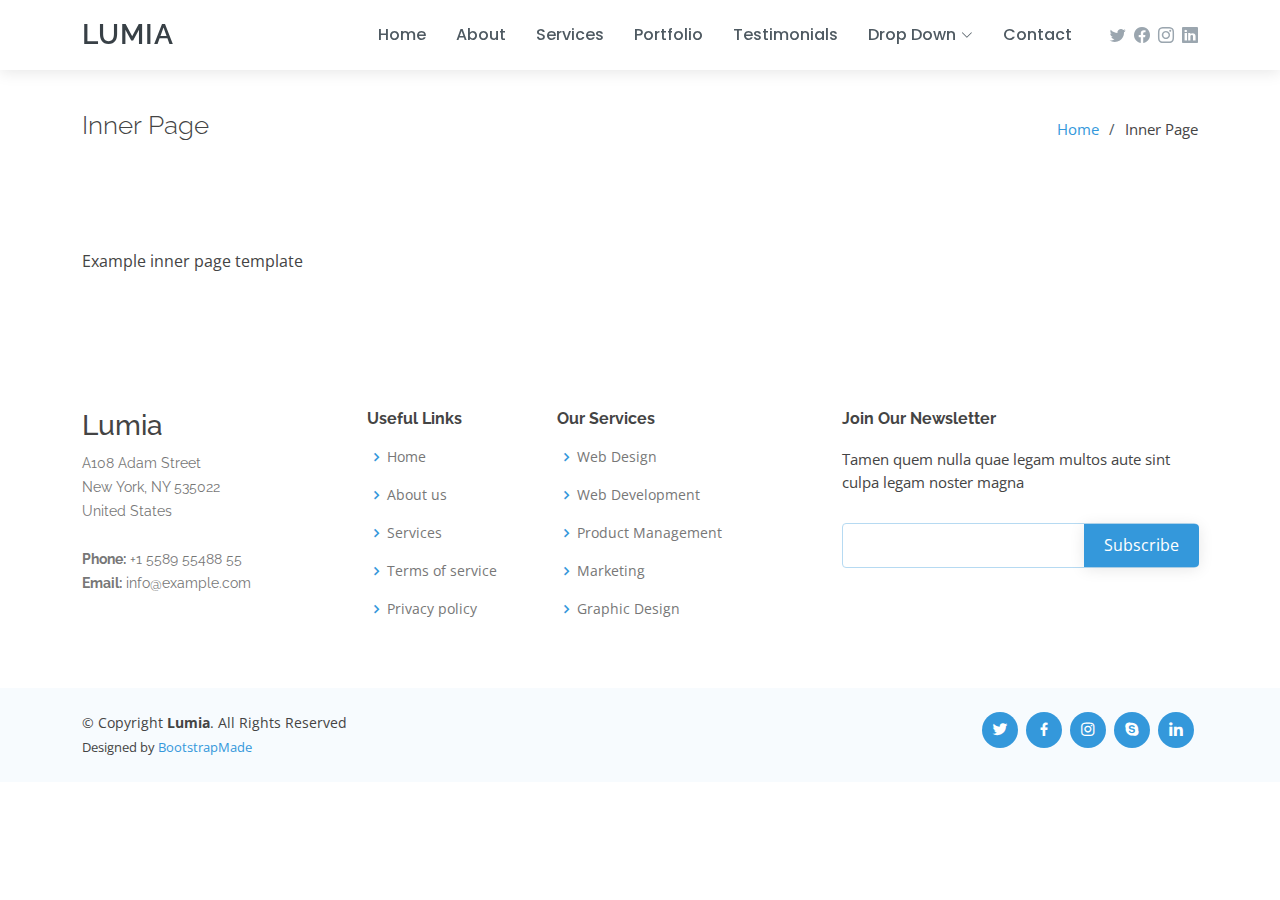
<file: inner-page.html>
<!DOCTYPE html>
<html lang="en">

<head>
  <meta charset="utf-8">
  <meta content="width=device-width, initial-scale=1.0" name="viewport">

  <title>Inner Page - Lumia Bootstrap Template</title>
  <meta content="" name="description">
  <meta content="" name="keywords">

  <!-- Favicons -->
  <link href="assets/img/favicon.png" rel="icon">
  <link href="assets/img/apple-touch-icon.png" rel="apple-touch-icon">

  <!-- Google Fonts -->
  <link href="https://fonts.googleapis.com/css?family=Open+Sans:300,300i,400,400i,600,600i,700,700i|Raleway:300,300i,400,400i,500,500i,600,600i,700,700i|Poppins:300,300i,400,400i,500,500i,600,600i,700,700i" rel="stylesheet">

  <!-- Vendor CSS Files -->
  <link href="assets/vendor/bootstrap/css/bootstrap.min.css" rel="stylesheet">
  <link href="assets/vendor/bootstrap-icons/bootstrap-icons.css" rel="stylesheet">
  <link href="assets/vendor/boxicons/css/boxicons.min.css" rel="stylesheet">
  <link href="assets/vendor/glightbox/css/glightbox.min.css" rel="stylesheet">
  <link href="assets/vendor/swiper/swiper-bundle.min.css" rel="stylesheet">

  <!-- Template Main CSS File -->
  <link href="assets/css/style.css" rel="stylesheet">

  <!-- =======================================================
  * Template Name: Lumia - v4.7.0
  * Template URL: https://bootstrapmade.com/lumia-bootstrap-business-template/
  * Author: BootstrapMade.com
  * License: https://bootstrapmade.com/license/
  ======================================================== -->
</head>

<body>

  <!-- ======= Header ======= -->
  <header id="header" class="fixed-top d-flex align-items-center">
    <div class="container d-flex align-items-center">

      <div class="logo me-auto">
        <h1><a href="index.html">Lumia</a></h1>
        <!-- Uncomment below if you prefer to use an image logo -->
        <!-- <a href="index.html"><img src="assets/img/logo.png" alt="" class="img-fluid"></a>-->
      </div>

      <nav id="navbar" class="navbar order-last order-lg-0">
        <ul>
          <li><a class="nav-link scrollto " href="#hero">Home</a></li>
          <li><a class="nav-link scrollto" href="#about">About</a></li>
          <li><a class="nav-link scrollto" href="#services">Services</a></li>
          <li><a class="nav-link scrollto " href="#portfolio">Portfolio</a></li>
          <li><a class="nav-link scrollto" href="#testimonials">Testimonials</a></li>
          <li class="dropdown"><a href="#"><span>Drop Down</span> <i class="bi bi-chevron-down"></i></a>
            <ul>
              <li><a href="#">Drop Down 1</a></li>
              <li class="dropdown"><a href="#"><span>Deep Drop Down</span> <i class="bi bi-chevron-right"></i></a>
                <ul>
                  <li><a href="#">Deep Drop Down 1</a></li>
                  <li><a href="#">Deep Drop Down 2</a></li>
                  <li><a href="#">Deep Drop Down 3</a></li>
                  <li><a href="#">Deep Drop Down 4</a></li>
                  <li><a href="#">Deep Drop Down 5</a></li>
                </ul>
              </li>
              <li><a href="#">Drop Down 2</a></li>
              <li><a href="#">Drop Down 3</a></li>
              <li><a href="#">Drop Down 4</a></li>
            </ul>
          </li>
          <li><a class="nav-link scrollto" href="#contact">Contact</a></li>
        </ul>
        <i class="bi bi-list mobile-nav-toggle"></i>
      </nav><!-- .navbar -->

      <div class="header-social-links d-flex align-items-center">
        <a href="#" class="twitter"><i class="bi bi-twitter"></i></a>
        <a href="#" class="facebook"><i class="bi bi-facebook"></i></a>
        <a href="#" class="instagram"><i class="bi bi-instagram"></i></a>
        <a href="#" class="linkedin"><i class="bi bi-linkedin"></i></i></a>
      </div>

    </div>
  </header><!-- End Header -->

  <main id="main">

    <!-- ======= Breadcrumbs ======= -->
    <section class="breadcrumbs">
      <div class="container">

        <div class="d-flex justify-content-between align-items-center">
          <h2>Inner Page</h2>
          <ol>
            <li><a href="index.html">Home</a></li>
            <li>Inner Page</li>
          </ol>
        </div>

      </div>
    </section><!-- End Breadcrumbs -->

    <section class="inner-page">
      <div class="container">
        <p>
          Example inner page template
        </p>
      </div>
    </section>

  </main><!-- End #main -->

  <!-- ======= Footer ======= -->
  <footer id="footer">

    <div class="footer-top">
      <div class="container">
        <div class="row">

          <div class="col-lg-3 col-md-6 footer-contact">
            <h3>Lumia</h3>
            <p>
              A108 Adam Street <br>
              New York, NY 535022<br>
              United States <br><br>
              <strong>Phone:</strong> +1 5589 55488 55<br>
              <strong>Email:</strong> info@example.com<br>
            </p>
          </div>

          <div class="col-lg-2 col-md-6 footer-links">
            <h4>Useful Links</h4>
            <ul>
              <li><i class="bx bx-chevron-right"></i> <a href="#">Home</a></li>
              <li><i class="bx bx-chevron-right"></i> <a href="#">About us</a></li>
              <li><i class="bx bx-chevron-right"></i> <a href="#">Services</a></li>
              <li><i class="bx bx-chevron-right"></i> <a href="#">Terms of service</a></li>
              <li><i class="bx bx-chevron-right"></i> <a href="#">Privacy policy</a></li>
            </ul>
          </div>

          <div class="col-lg-3 col-md-6 footer-links">
            <h4>Our Services</h4>
            <ul>
              <li><i class="bx bx-chevron-right"></i> <a href="#">Web Design</a></li>
              <li><i class="bx bx-chevron-right"></i> <a href="#">Web Development</a></li>
              <li><i class="bx bx-chevron-right"></i> <a href="#">Product Management</a></li>
              <li><i class="bx bx-chevron-right"></i> <a href="#">Marketing</a></li>
              <li><i class="bx bx-chevron-right"></i> <a href="#">Graphic Design</a></li>
            </ul>
          </div>

          <div class="col-lg-4 col-md-6 footer-newsletter">
            <h4>Join Our Newsletter</h4>
            <p>Tamen quem nulla quae legam multos aute sint culpa legam noster magna</p>
            <form action="" method="post">
              <input type="email" name="email"><input type="submit" value="Subscribe">
            </form>
          </div>

        </div>
      </div>
    </div>

    <div class="container d-md-flex py-4">

      <div class="me-md-auto text-center text-md-start">
        <div class="copyright">
          &copy; Copyright <strong><span>Lumia</span></strong>. All Rights Reserved
        </div>
        <div class="credits">
          <!-- All the links in the footer should remain intact. -->
          <!-- You can delete the links only if you purchased the pro version. -->
          <!-- Licensing information: https://bootstrapmade.com/license/ -->
          <!-- Purchase the pro version with working PHP/AJAX contact form: https://bootstrapmade.com/lumia-bootstrap-business-template/ -->
          Designed by <a href="https://bootstrapmade.com/">BootstrapMade</a>
        </div>
      </div>
      <div class="social-links text-center text-md-right pt-3 pt-md-0">
        <a href="#" class="twitter"><i class="bx bxl-twitter"></i></a>
        <a href="#" class="facebook"><i class="bx bxl-facebook"></i></a>
        <a href="#" class="instagram"><i class="bx bxl-instagram"></i></a>
        <a href="#" class="google-plus"><i class="bx bxl-skype"></i></a>
        <a href="#" class="linkedin"><i class="bx bxl-linkedin"></i></a>
      </div>
    </div>
  </footer><!-- End Footer -->

  <a href="#" class="back-to-top d-flex align-items-center justify-content-center"><i class="bi bi-arrow-up-short"></i></a>

  <!-- Vendor JS Files -->
  <script src="assets/vendor/purecounter/purecounter.js"></script>
  <script src="assets/vendor/bootstrap/js/bootstrap.bundle.min.js"></script>
  <script src="assets/vendor/glightbox/js/glightbox.min.js"></script>
  <script src="assets/vendor/isotope-layout/isotope.pkgd.min.js"></script>
  <script src="assets/vendor/swiper/swiper-bundle.min.js"></script>
  <script src="assets/vendor/waypoints/noframework.waypoints.js"></script>
  <script src="assets/vendor/php-email-form/validate.js"></script>

  <!-- Template Main JS File -->
  <script src="assets/js/main.js"></script>

</body>

</html>
</file>
<file: assets/css/style.css>
/**
* Template Name: Lumia - v4.7.0
* Template URL: https://bootstrapmade.com/lumia-bootstrap-business-template/
* Author: BootstrapMade.com
* License: https://bootstrapmade.com/license/
*/

/*--------------------------------------------------------------
# General
--------------------------------------------------------------*/
body {
  font-family: "Open Sans", sans-serif;
  color: #444444;
}

a {
  color: #3498db;
  text-decoration: none;
}

a:hover {
  color: #5faee3;
  text-decoration: none;
}

h1, h2, h3, h4, h5, h6 {
  font-family: "Raleway", sans-serif;
}

/*--------------------------------------------------------------
# Back to top button
--------------------------------------------------------------*/
.back-to-top {
  position: fixed;
  visibility: hidden;
  opacity: 0;
  right: 15px;
  bottom: 15px;
  z-index: 996;
  background: #3498db;
  width: 40px;
  height: 40px;
  border-radius: 4px;
  transition: all 0.4s;
}
.back-to-top i {
  font-size: 28px;
  color: #fff;
  line-height: 0;
}
.back-to-top:hover {
  background: #57aae1;
  color: #fff;
}
.back-to-top.active {
  visibility: visible;
  opacity: 1;
}

/*--------------------------------------------------------------
# Header
--------------------------------------------------------------*/
#header {
  height: 70px;
  transition: all 0.5s;
  z-index: 997;
  transition: all 0.5s;
  background: #fff;
  box-shadow: 0px 2px 15px rgba(0, 0, 0, 0.1);
}
#header .logo h1 {
  font-size: 28px;
  margin: 0;
  font-weight: 600;
  letter-spacing: 1px;
  text-transform: uppercase;
  color: #384046;
}
#header .logo h1 a, #header .logo h1 a:hover {
  color: #384046;
  text-decoration: none;
}
#header .logo img {
  max-height: 40px;
}

/*--------------------------------------------------------------
# Header Social Links
--------------------------------------------------------------*/
.header-social-links {
  margin: 0 0 0 30px;
}
.header-social-links a {
  color: #9ba6af;
  padding-left: 8px;
  display: inline-block;
  line-height: 0px;
  transition: 0.3s;
}
.header-social-links a i {
  line-height: 0;
}
.header-social-links a:hover {
  color: #3498db;
}
@media (max-width: 768px) {
  .header-social-links {
    margin: 0 15px 0 0;
  }
}

/*--------------------------------------------------------------
# Navigation Menu
--------------------------------------------------------------*/
/**
* Desktop Navigation 
*/
.navbar {
  padding: 0;
}
.navbar ul {
  margin: 0;
  padding: 0;
  display: flex;
  list-style: none;
  align-items: center;
}
.navbar li {
  position: relative;
}
.navbar a, .navbar a:focus {
  display: flex;
  align-items: center;
  justify-content: space-between;
  padding: 10px 0 10px 30px;
  font-family: "Poppins", sans-serif;
  font-size: 16px;
  font-weight: 500;
  color: #4f5a62;
  white-space: nowrap;
  transition: 0.3s;
}
.navbar a i, .navbar a:focus i {
  font-size: 12px;
  line-height: 0;
  margin-left: 5px;
}
.navbar a:hover, .navbar .active, .navbar .active:focus, .navbar li:hover > a {
  color: #3498db;
}
.navbar .dropdown ul {
  display: block;
  position: absolute;
  left: 14px;
  top: calc(100% + 30px);
  margin: 0;
  padding: 10px 0;
  z-index: 99;
  opacity: 0;
  visibility: hidden;
  background: #fff;
  box-shadow: 0px 0px 30px rgba(127, 137, 161, 0.25);
  transition: 0.3s;
}
.navbar .dropdown ul li {
  min-width: 200px;
}
.navbar .dropdown ul a {
  padding: 10px 20px;
  font-size: 14px;
  font-weight: 400;
  color: #21262a;
}
.navbar .dropdown ul a i {
  font-size: 12px;
}
.navbar .dropdown ul a:hover, .navbar .dropdown ul .active:hover, .navbar .dropdown ul li:hover > a {
  color: #3498db;
}
.navbar .dropdown:hover > ul {
  opacity: 1;
  top: 100%;
  visibility: visible;
}
.navbar .dropdown .dropdown ul {
  top: 0;
  left: calc(100% - 30px);
  visibility: hidden;
}
.navbar .dropdown .dropdown:hover > ul {
  opacity: 1;
  top: 0;
  left: 100%;
  visibility: visible;
}
@media (max-width: 1366px) {
  .navbar .dropdown .dropdown ul {
    left: -90%;
  }
  .navbar .dropdown .dropdown:hover > ul {
    left: -100%;
  }
}

/**
* Mobile Navigation 
*/
.mobile-nav-toggle {
  color: #384046;
  font-size: 28px;
  cursor: pointer;
  display: none;
  line-height: 0;
  transition: 0.5s;
}
.mobile-nav-toggle.bi-x {
  color: #fff;
}

@media (max-width: 991px) {
  .mobile-nav-toggle {
    display: block;
  }

  .navbar ul {
    display: none;
  }
}
.navbar-mobile {
  position: fixed;
  overflow: hidden;
  top: 0;
  right: 0;
  left: 0;
  bottom: 0;
  background: rgba(33, 38, 42, 0.9);
  transition: 0.3s;
  z-index: 999;
}
.navbar-mobile .mobile-nav-toggle {
  position: absolute;
  top: 15px;
  right: 15px;
}
.navbar-mobile ul {
  display: block;
  position: absolute;
  top: 55px;
  right: 15px;
  bottom: 15px;
  left: 15px;
  padding: 10px 0;
  background-color: #fff;
  overflow-y: auto;
  transition: 0.3s;
}
.navbar-mobile a, .navbar-mobile a:focus {
  padding: 10px 20px;
  font-size: 15px;
  color: #384046;
}
.navbar-mobile a:hover, .navbar-mobile .active, .navbar-mobile li:hover > a {
  color: #3498db;
}
.navbar-mobile .getstarted, .navbar-mobile .getstarted:focus {
  margin: 15px;
}
.navbar-mobile .dropdown ul {
  position: static;
  display: none;
  margin: 10px 20px;
  padding: 10px 0;
  z-index: 99;
  opacity: 1;
  visibility: visible;
  background: #fff;
  box-shadow: 0px 0px 30px rgba(127, 137, 161, 0.25);
}
.navbar-mobile .dropdown ul li {
  min-width: 200px;
}
.navbar-mobile .dropdown ul a {
  padding: 10px 20px;
}
.navbar-mobile .dropdown ul a i {
  font-size: 12px;
}
.navbar-mobile .dropdown ul a:hover, .navbar-mobile .dropdown ul .active:hover, .navbar-mobile .dropdown ul li:hover > a {
  color: #3498db;
}
.navbar-mobile .dropdown > .dropdown-active {
  display: block;
}

/*--------------------------------------------------------------
# Hero Section
--------------------------------------------------------------*/
#hero {
  width: 100%;
  height: 60vh;
  background: url("../img/hero-bg.jpg") center center;
  background-size: cover;
  position: relative;
  margin-top: 70px;
  padding: 0;
}
#hero:before {
  content: "";
  background: rgba(56, 64, 70, 0.7);
  position: absolute;
  bottom: 0;
  top: 0;
  left: 0;
  right: 0;
}
#hero .container {
  z-index: 2;
}
#hero h1 {
  margin: 0 0 10px 0;
  font-size: 48px;
  font-weight: 700;
  line-height: 56px;
  color: #fff;
}
#hero h1 span {
  border-bottom: 4px solid #3498db;
}
#hero h2 {
  color: rgba(255, 255, 255, 0.8);
  margin-bottom: 30px;
  font-size: 24px;
}
#hero .btn-get-started {
  font-family: "Poppins", sans-serif;
  font-weight: 400;
  font-size: 13px;
  letter-spacing: 2px;
  display: inline-block;
  padding: 12px 28px;
  border-radius: 4px;
  transition: ease-in-out 0.3s;
  color: #fff;
  background: #3498db;
  text-transform: uppercase;
}
#hero .btn-get-started:hover {
  background: #4ea5e0;
}
@media (max-width: 992px) {
  #hero {
    height: calc(100vh - 70px);
  }
}
@media (max-width: 768px) {
  #hero h1 {
    font-size: 30px;
    line-height: 36px;
  }
  #hero h2 {
    font-size: 18px;
    line-height: 24px;
    margin-bottom: 30px;
  }
}

/*--------------------------------------------------------------
# Sections General
--------------------------------------------------------------*/
section {
  padding: 60px 0;
}

.section-bg {
  background-color: #f7fbfe;
}

.section-title {
  text-align: center;
  padding-bottom: 30px;
}
.section-title h2 {
  font-size: 32px;
  font-weight: 600;
  margin-bottom: 20px;
  padding-bottom: 20px;
  position: relative;
}
.section-title h2::before {
  content: "";
  position: absolute;
  display: block;
  width: 120px;
  height: 1px;
  background: #ddd;
  bottom: 1px;
  left: calc(50% - 60px);
}
.section-title h2::after {
  content: "";
  position: absolute;
  display: block;
  width: 40px;
  height: 3px;
  background: #3498db;
  bottom: 0;
  left: calc(50% - 20px);
}
.section-title p {
  margin-bottom: 0;
}

/*--------------------------------------------------------------
# What We Do
--------------------------------------------------------------*/
.what-we-do .icon-box {
  text-align: center;
  padding: 30px 20px;
  transition: all ease-in-out 0.3s;
  background: #fff;
}
.what-we-do .icon-box .icon {
  margin: 0 auto;
  width: 64px;
  height: 64px;
  background: #eaf4fb;
  border-radius: 50px;
  display: flex;
  align-items: center;
  justify-content: center;
  margin-bottom: 20px;
  transition: ease-in-out 0.3s;
}
.what-we-do .icon-box .icon i {
  color: #3498db;
  font-size: 28px;
}
.what-we-do .icon-box h4 {
  font-weight: 700;
  margin-bottom: 15px;
  font-size: 24px;
}
.what-we-do .icon-box h4 a {
  color: #384046;
  transition: ease-in-out 0.3s;
}
.what-we-do .icon-box p {
  line-height: 24px;
  font-size: 14px;
  margin-bottom: 0;
}
.what-we-do .icon-box:hover {
  border-color: #fff;
  box-shadow: 0px 0 25px 0 rgba(0, 0, 0, 0.1);
}
.what-we-do .icon-box:hover h4 a, .what-we-do .icon-box:hover .icon i {
  color: #3498db;
}

/*--------------------------------------------------------------
# About
--------------------------------------------------------------*/
.about {
  padding: 10px 0;
}
.about h3 {
  font-weight: 600;
  font-size: 32px;
}
.about ul {
  list-style: none;
  padding: 0;
  font-size: 15px;
}
.about ul li + li {
  margin-top: 10px;
}
.about ul li {
  position: relative;
  padding-left: 26px;
}
.about ul i {
  position: absolute;
  left: 0;
  top: 0;
  font-size: 22px;
  color: #3498db;
}
.about .icon-boxes {
  padding-top: 10px;
}
.about .icon-boxes h4 {
  font-size: 20px;
  font-weight: 700;
  margin-top: 5px;
}
.about .icon-boxes i {
  font-size: 48px;
  color: #3498db;
}
.about .icon-boxes p {
  font-size: 15px;
  color: #848484;
}

/*--------------------------------------------------------------
# Skills
--------------------------------------------------------------*/
.skills .progress {
  height: 60px;
  display: block;
  background: none;
  border-radius: 0;
}
.skills .progress .skill {
  padding: 10px 0;
  margin: 0 0 6px 0;
  text-transform: uppercase;
  display: block;
  font-weight: 600;
  font-family: "Poppins", sans-serif;
  color: #384046;
}
.skills .progress .skill .val {
  float: right;
  font-style: normal;
}
.skills .progress-bar-wrap {
  background: #e8eaec;
}
.skills .progress-bar {
  width: 1px;
  height: 10px;
  transition: 0.9s;
  background-color: #5faee3;
}

/*--------------------------------------------------------------
# Counts
--------------------------------------------------------------*/
.counts {
  background: white;
  padding: 30px 0 40px 0;
}
.counts .count-box {
  padding: 30px 30px 25px 30px;
  width: 100%;
  position: relative;
  text-align: center;
  background: #fff;
}
.counts .count-box i {
  position: absolute;
  top: -25px;
  left: 50%;
  transform: translateX(-50%);
  font-size: 20px;
  background: #3498db;
  padding: 12px;
  color: #fff;
  border-radius: 50px;
  display: inline-flex;
  align-items: center;
  justify-content: center;
  width: 48px;
  height: 48px;
}
.counts .count-box span {
  font-size: 36px;
  display: block;
  font-weight: 600;
  color: #124364;
}
.counts .count-box p {
  padding: 0;
  margin: 0;
  font-family: "Raleway", sans-serif;
  font-size: 14px;
}

/*--------------------------------------------------------------
# Services
--------------------------------------------------------------*/
.services .icon-box {
  padding: 30px;
  border-radius: 6px;
  background: #fff;
  transition: ease-in-out 0.3s;
}
.services .icon-box i {
  float: left;
  color: #3498db;
  font-size: 40px;
  line-height: 0;
}
.services .icon-box h4 {
  margin-left: 70px;
  font-weight: 700;
  margin-bottom: 15px;
  font-size: 18px;
}
.services .icon-box h4 a {
  color: #384046;
  transition: 0.3s;
}
.services .icon-box p {
  margin-left: 70px;
  line-height: 24px;
  font-size: 14px;
}
.services .icon-box:hover {
  box-shadow: 0px 2px 22px rgba(0, 0, 0, 0.08);
}
.services .icon-box:hover h4 a {
  color: #3498db;
}

/*--------------------------------------------------------------
# Portfolio
--------------------------------------------------------------*/
.portfolio {
  padding: 60px 0;
}
.portfolio #portfolio-flters {
  padding: 0;
  margin: 0 0 35px 0;
  list-style: none;
  text-align: center;
}
.portfolio #portfolio-flters li {
  cursor: pointer;
  margin: 0 15px 15px 0;
  display: inline-block;
  padding: 10px 20px;
  font-size: 12px;
  line-height: 20px;
  color: #444444;
  border-radius: 4px;
  text-transform: uppercase;
  background: #fff;
  margin-bottom: 5px;
  transition: all 0.3s ease-in-out;
}
.portfolio #portfolio-flters li:hover, .portfolio #portfolio-flters li.filter-active {
  background: #3498db;
  color: #fff;
}
.portfolio #portfolio-flters li:last-child {
  margin-right: 0;
}
.portfolio .portfolio-wrap {
  box-shadow: 0px 2px 12px rgba(0, 0, 0, 0.08);
  transition: 0.3s;
}
.portfolio .portfolio-wrap:hover {
  box-shadow: 0px 4px 14px rgba(0, 0, 0, 0.16);
}
.portfolio .portfolio-item {
  position: relative;
  height: 360px;
  overflow: hidden;
}
.portfolio .portfolio-item figure {
  background: #000;
  overflow: hidden;
  height: 240px;
  position: relative;
  border-radius: 4px 4px 0 0;
  margin: 0;
}
.portfolio .portfolio-item figure:hover img {
  opacity: 0.4;
  transition: 0.4s;
}
.portfolio .portfolio-item figure .link-preview, .portfolio .portfolio-item figure .link-details {
  position: absolute;
  display: flex;
  align-items: center;
  justify-content: center;
  opacity: 0;
  line-height: 0;
  text-align: center;
  width: 36px;
  height: 36px;
  background: #fff;
  border-radius: 50%;
  transition: all 0.2s linear;
  overflow: hidden;
  font-size: 20px;
}
.portfolio .portfolio-item figure .link-preview i, .portfolio .portfolio-item figure .link-details i {
  color: #384046;
  line-height: 0;
}
.portfolio .portfolio-item figure .link-preview:hover, .portfolio .portfolio-item figure .link-details:hover {
  background: #3498db;
}
.portfolio .portfolio-item figure .link-preview:hover i, .portfolio .portfolio-item figure .link-details:hover i {
  color: #fff;
}
.portfolio .portfolio-item figure .link-preview {
  left: calc(50% - 38px);
  top: calc(50% - 18px);
}
.portfolio .portfolio-item figure .link-details {
  right: calc(50% - 38px);
  top: calc(50% - 18px);
}
.portfolio .portfolio-item figure:hover .link-preview {
  opacity: 1;
  left: calc(50% - 44px);
}
.portfolio .portfolio-item figure:hover .link-details {
  opacity: 1;
  right: calc(50% - 44px);
}
.portfolio .portfolio-item .portfolio-info {
  background: #fff;
  text-align: center;
  padding: 30px;
  height: 90px;
  border-radius: 0 0 3px 3px;
}
.portfolio .portfolio-item .portfolio-info h4 {
  font-size: 18px;
  line-height: 1px;
  font-weight: 700;
  margin-bottom: 18px;
  padding-bottom: 0;
}
.portfolio .portfolio-item .portfolio-info h4 a {
  color: #333;
}
.portfolio .portfolio-item .portfolio-info h4 a:hover {
  color: #3498db;
}
.portfolio .portfolio-item .portfolio-info p {
  padding: 0;
  margin: 0;
  color: #b8b8b8;
  font-weight: 500;
  font-size: 14px;
  text-transform: uppercase;
}

/*--------------------------------------------------------------
# Portfolio Details
--------------------------------------------------------------*/
.portfolio-details {
  padding-top: 0;
}
.portfolio-details .portfolio-details-slider img {
  width: 100%;
}
.portfolio-details .portfolio-details-slider .swiper-pagination {
  margin-top: 20px;
  position: relative;
}
.portfolio-details .portfolio-details-slider .swiper-pagination .swiper-pagination-bullet {
  width: 12px;
  height: 12px;
  background-color: #fff;
  opacity: 1;
  border: 1px solid #3498db;
}
.portfolio-details .portfolio-details-slider .swiper-pagination .swiper-pagination-bullet-active {
  background-color: #3498db;
}
.portfolio-details .portfolio-info {
  padding: 30px;
  box-shadow: 0px 0 30px rgba(56, 64, 70, 0.08);
}
.portfolio-details .portfolio-info h3 {
  font-size: 22px;
  font-weight: 700;
  margin-bottom: 20px;
  padding-bottom: 20px;
  border-bottom: 1px solid #eee;
}
.portfolio-details .portfolio-info ul {
  list-style: none;
  padding: 0;
  font-size: 15px;
}
.portfolio-details .portfolio-info ul li + li {
  margin-top: 10px;
}
.portfolio-details .portfolio-description {
  padding-top: 30px;
}
.portfolio-details .portfolio-description h2 {
  font-size: 26px;
  font-weight: 700;
  margin-bottom: 20px;
}
.portfolio-details .portfolio-description p {
  padding: 0;
}

/*--------------------------------------------------------------
# Testimonials
--------------------------------------------------------------*/
.testimonials .testimonials-carousel, .testimonials .testimonials-slider {
  overflow: hidden;
}
.testimonials .testimonial-item {
  box-sizing: content-box;
  padding: 30px 30px 0 30px;
  margin: 30px 15px;
  text-align: center;
  min-height: 350px;
  box-shadow: 0px 2px 12px rgba(0, 0, 0, 0.08);
  background: #fff;
}
.testimonials .testimonial-item .testimonial-img {
  width: 90px;
  
  border: 4px solid #fff;
  margin: 0 auto;
}
.testimonials .testimonial-item h3 {
  font-size: 18px;
  font-weight: bold;
  margin: 10px 0 5px 0;
  color: #111;
}
.testimonials .testimonial-item h4 {
  font-size: 14px;
  color: #999;
  margin: 0;
}
.testimonials .testimonial-item .quote-icon-left, .testimonials .testimonial-item .quote-icon-right {
  color: #e1f0fa;
  font-size: 26px;
}
.testimonials .testimonial-item .quote-icon-left {
  display: inline-block;
  left: -5px;
  position: relative;
}
.testimonials .testimonial-item .quote-icon-right {
  display: inline-block;
  right: -5px;
  position: relative;
  top: 10px;
}
.testimonials .testimonial-item p {
  font-style: italic;
  margin: 0 auto 15px auto;
}
.testimonials .swiper-pagination {
  margin-top: 20px;
  position: relative;
}
.testimonials .swiper-pagination .swiper-pagination-bullet {
  width: 12px;
  height: 12px;
  background-color: #fff;
  opacity: 1;
  border: 1px solid #3498db;
}
.testimonials .swiper-pagination .swiper-pagination-bullet-active {
  background-color: #3498db;
}

/*--------------------------------------------------------------
# Team
--------------------------------------------------------------*/
.team .member {
  text-align: center;
  margin-bottom: 20px;
  box-shadow: 0px 0px 12px 0px rgba(0, 0, 0, 0.1);
  padding: 30px 20px;
  background: #fff;
}
.team .member img {
  max-width: 60%;
  border-radius: 50%;
  margin: 0 0 30px 0;
}
.team .member h4 {
  font-weight: 700;
  margin-bottom: 2px;
  font-size: 18px;
}
.team .member span {
  font-style: italic;
  display: block;
  font-size: 13px;
}
.team .member p {
  padding-top: 10px;
  font-size: 14px;
  font-style: italic;
  color: #aaaaaa;
}
.team .member .social {
  margin-top: 15px;
}
.team .member .social a {
  color: #919191;
  transition: 0.3s;
}
.team .member .social a:hover {
  color: #3498db;
}
.team .member .social i {
  font-size: 18px;
  margin: 0 2px;
}

/*--------------------------------------------------------------
# Contact
--------------------------------------------------------------*/
.contact .info-wrap {
  padding: 30px;
  background: #fff;
  border-radius: 4px;
}
.contact .info i {
  font-size: 20px;
  color: #3498db;
  float: left;
  width: 44px;
  height: 44px;
  background: #eaf4fb;
  display: flex;
  justify-content: center;
  align-items: center;
  border-radius: 50px;
  transition: all 0.3s ease-in-out;
}
.contact .info h4 {
  padding: 0 0 0 60px;
  font-size: 22px;
  font-weight: 600;
  margin-bottom: 5px;
  color: #384046;
}
.contact .info p {
  padding: 0 0 0 60px;
  margin-bottom: 0;
  font-size: 14px;
  color: #65747f;
}
.contact .info:hover i {
  background: #3498db;
  color: #fff;
}
.contact .php-email-form {
  width: 100%;
  padding: 30px;
  background: #fff;
  border-radius: 4px;
}
.contact .php-email-form .form-group {
  padding-bottom: 8px;
}
.contact .php-email-form .validate {
  display: none;
  color: red;
  margin: 0 0 15px 0;
  font-weight: 400;
  font-size: 13px;
}
.contact .php-email-form .error-message {
  display: none;
  color: #fff;
  background: #ed3c0d;
  text-align: left;
  padding: 15px;
  font-weight: 600;
}
.contact .php-email-form .error-message br + br {
  margin-top: 25px;
}
.contact .php-email-form .sent-message {
  display: none;
  color: #fff;
  background: #18d26e;
  text-align: center;
  padding: 15px;
  font-weight: 600;
}
.contact .php-email-form .loading {
  display: none;
  background: #fff;
  text-align: center;
  padding: 15px;
}
.contact .php-email-form .loading:before {
  content: "";
  display: inline-block;
  border-radius: 50%;
  width: 24px;
  height: 24px;
  margin: 0 10px -6px 0;
  border: 3px solid #18d26e;
  border-top-color: #eee;
  -webkit-animation: animate-loading 1s linear infinite;
  animation: animate-loading 1s linear infinite;
}
.contact .php-email-form input, .contact .php-email-form textarea {
  border-radius: 0;
  box-shadow: none;
  font-size: 14px;
}
.contact .php-email-form input {
  height: 44px;
}
.contact .php-email-form textarea {
  padding: 10px 12px;
}
.contact .php-email-form button[type=submit] {
  background: #3498db;
  border: 0;
  padding: 10px 24px;
  color: #fff;
  transition: 0.4s;
  border-radius: 4px;
}
.contact .php-email-form button[type=submit]:hover {
  background: #5faee3;
}
@-webkit-keyframes animate-loading {
  0% {
    transform: rotate(0deg);
  }
  100% {
    transform: rotate(360deg);
  }
}
@keyframes animate-loading {
  0% {
    transform: rotate(0deg);
  }
  100% {
    transform: rotate(360deg);
  }
}

/*--------------------------------------------------------------
# Breadcrumbs
--------------------------------------------------------------*/
.breadcrumbs {
  padding: 40px 0;
  margin-top: 70px;
}
.breadcrumbs h2 {
  font-size: 26px;
  font-weight: 300;
}
.breadcrumbs ol {
  display: flex;
  flex-wrap: wrap;
  list-style: none;
  padding: 0;
  margin: 0;
  font-size: 15px;
}
.breadcrumbs ol li + li {
  padding-left: 10px;
}
.breadcrumbs ol li + li::before {
  display: inline-block;
  padding-right: 10px;
  color: #4f5a62;
  content: "/";
}
@media (max-width: 768px) {
  .breadcrumbs .d-flex {
    display: block !important;
  }
  .breadcrumbs ol {
    display: block;
  }
  .breadcrumbs ol li {
    display: inline-block;
  }
}

/*--------------------------------------------------------------
# Footer
--------------------------------------------------------------*/
#footer {
  color: #444444;
  font-size: 14px;
  background: #f7fbfe;
}
#footer .footer-top {
  padding: 60px 0 30px 0;
  background: #fff;
}
#footer .footer-top .footer-contact {
  margin-bottom: 30px;
}
#footer .footer-top .footer-contact h4 {
  font-size: 22px;
  margin: 0 0 30px 0;
  padding: 2px 0 2px 0;
  line-height: 1;
  font-weight: 700;
}
#footer .footer-top .footer-contact p {
  font-size: 14px;
  line-height: 24px;
  margin-bottom: 0;
  font-family: "Raleway", sans-serif;
  color: #777777;
}
#footer .footer-top h4 {
  font-size: 16px;
  font-weight: bold;
  color: #444444;
  position: relative;
  padding-bottom: 12px;
}
#footer .footer-top .footer-links {
  margin-bottom: 30px;
}
#footer .footer-top .footer-links ul {
  list-style: none;
  padding: 0;
  margin: 0;
}
#footer .footer-top .footer-links ul i {
  padding-right: 2px;
  color: #3498db;
  font-size: 18px;
  line-height: 1;
}
#footer .footer-top .footer-links ul li {
  padding: 10px 0;
  display: flex;
  align-items: center;
}
#footer .footer-top .footer-links ul li:first-child {
  padding-top: 0;
}
#footer .footer-top .footer-links ul a {
  color: #777777;
  transition: 0.3s;
  display: inline-block;
  line-height: 1;
}
#footer .footer-top .footer-links ul a:hover {
  text-decoration: none;
  color: #3498db;
}
#footer .footer-newsletter {
  font-size: 15px;
}
#footer .footer-newsletter h4 {
  font-size: 16px;
  font-weight: bold;
  color: #444444;
  position: relative;
  padding-bottom: 12px;
}
#footer .footer-newsletter form {
  margin-top: 30px;
  background: #fff;
  padding: 6px 10px;
  position: relative;
  border-radius: 4px;
  text-align: left;
  border: 1px solid #b6daf2;
}
#footer .footer-newsletter form input[type=email] {
  border: 0;
  padding: 4px 8px;
  width: calc(100% - 100px);
}
#footer .footer-newsletter form input[type=submit] {
  position: absolute;
  top: 0;
  right: -2px;
  bottom: 0;
  border: 0;
  background: none;
  font-size: 16px;
  padding: 0 20px 2px 20px;
  background: #3498db;
  color: #fff;
  transition: 0.3s;
  border-radius: 0 4px 4px 0;
  box-shadow: 0px 2px 15px rgba(0, 0, 0, 0.1);
}
#footer .footer-newsletter form input[type=submit]:hover {
  background: #57aae1;
}
#footer .credits {
  padding-top: 5px;
  font-size: 13px;
  color: #444444;
}
#footer .social-links a {
  font-size: 18px;
  display: inline-block;
  background: #3498db;
  color: #fff;
  line-height: 1;
  padding: 8px 0;
  margin-right: 4px;
  border-radius: 50%;
  text-align: center;
  width: 36px;
  height: 36px;
  transition: 0.3s;
}
#footer .social-links a:hover {
  background: #5faee3;
  color: #fff;
  text-decoration: none;
}

/* about us quote icon */
.quote-icon-left-custom, .quote-icon-right-custom {
  color: #4169E1;
  font-size: 26px;
}
</file>
